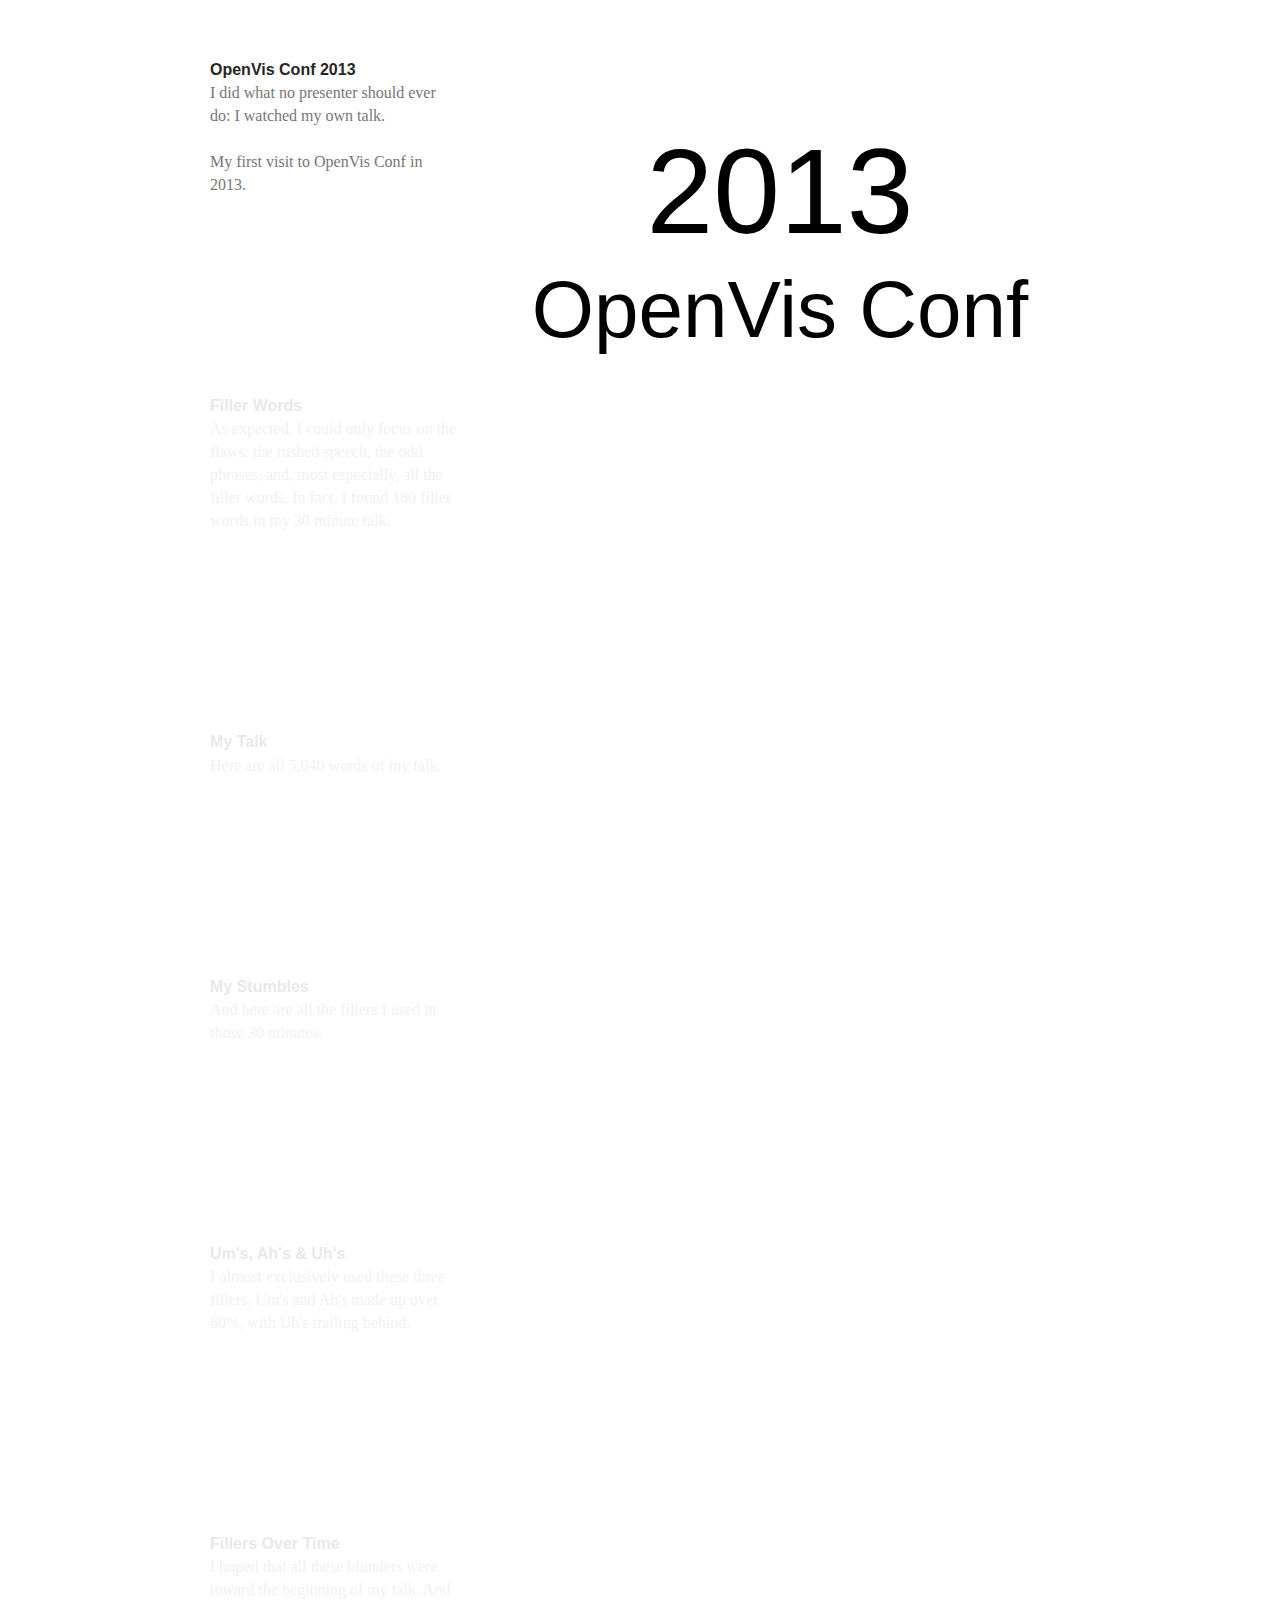
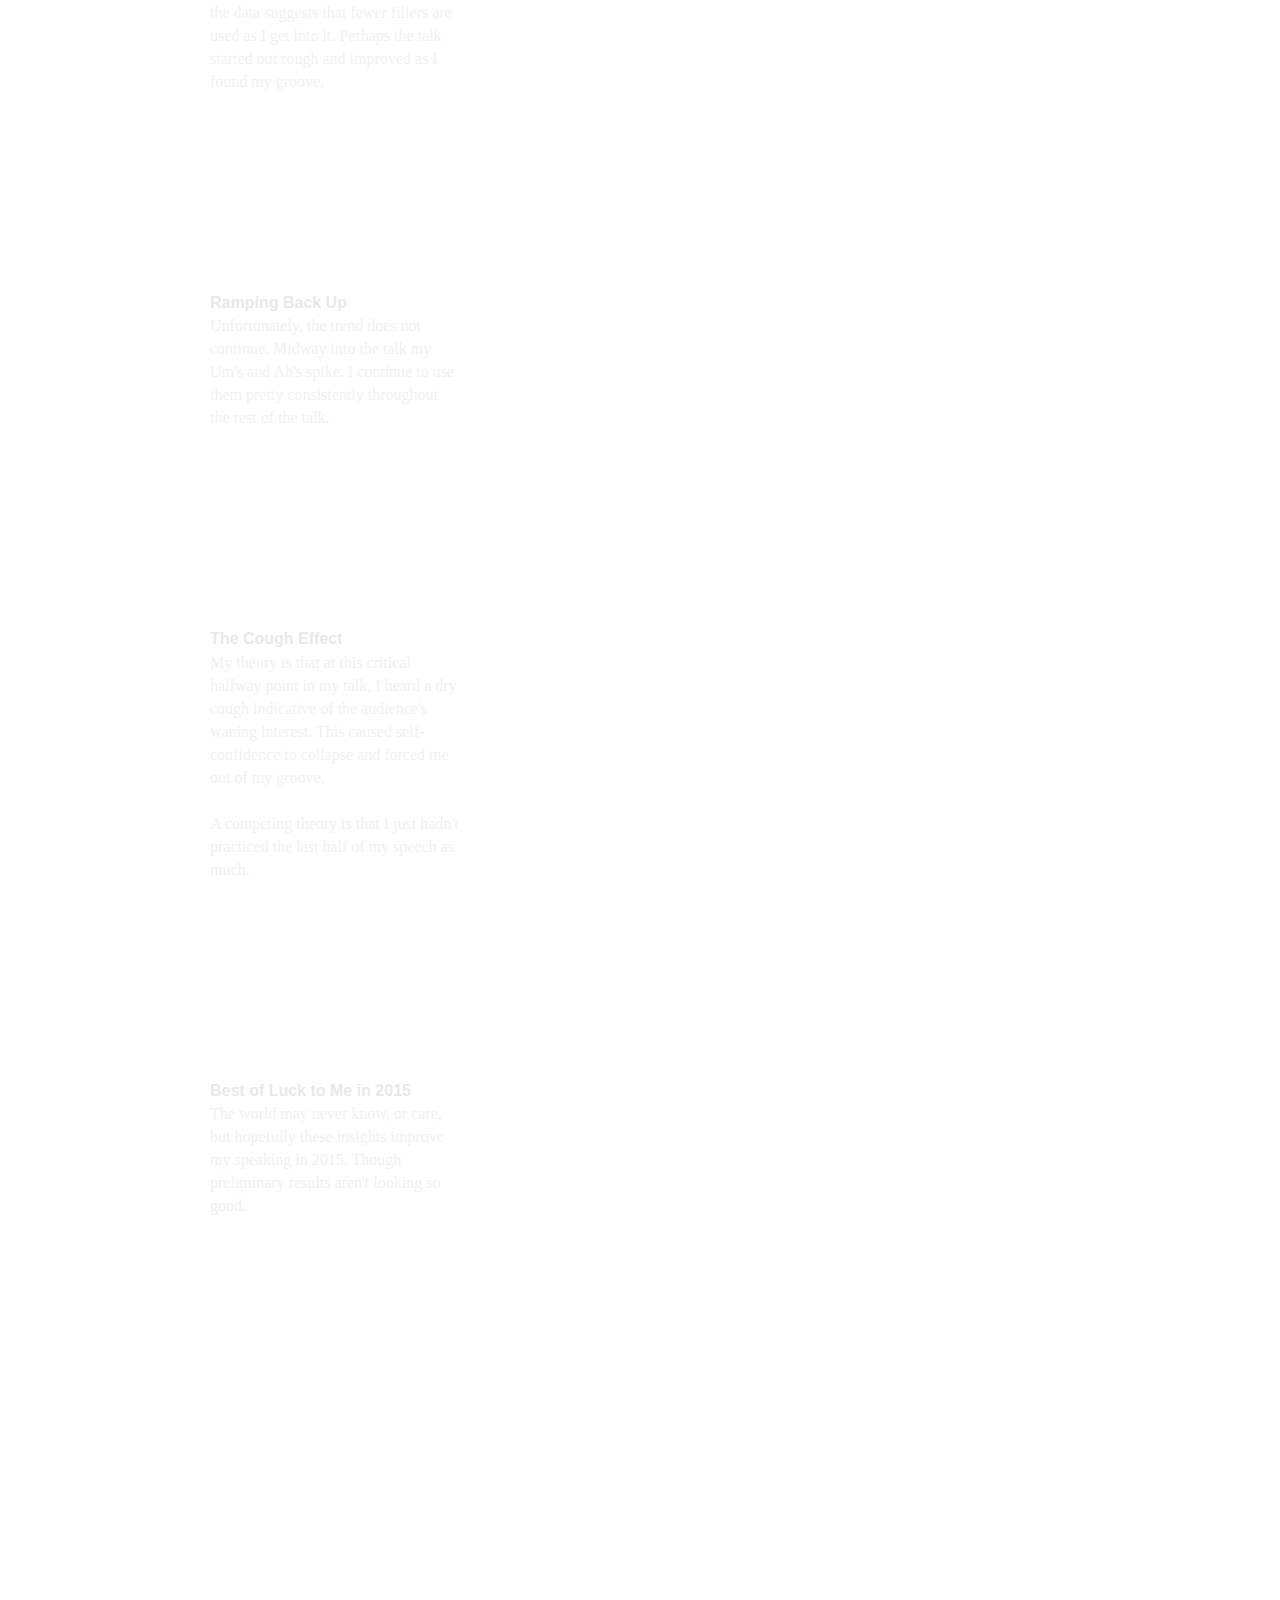
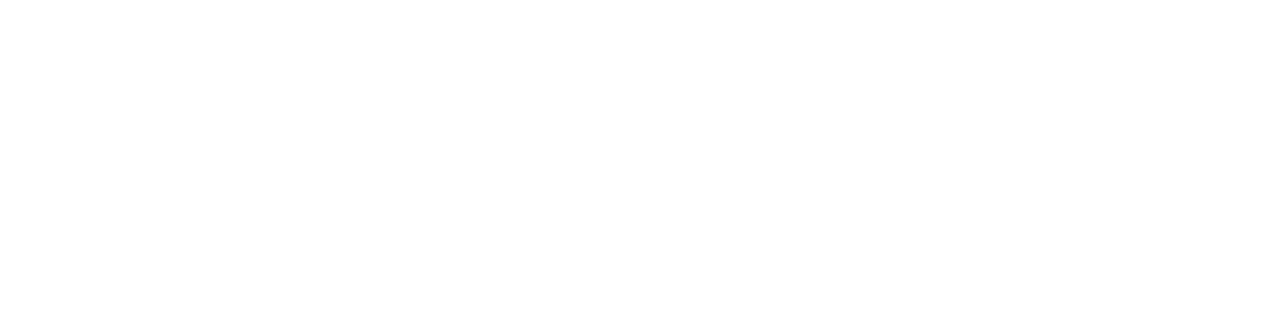
<file: index.html>
<!DOCTYPE html>
<html>
<head>
  <title>Scrolling Sections</title>
  <link rel="stylesheet" type="text/css" href="css/bootstrap.min.css"/>
  <link rel="stylesheet" type="text/css" href="css/style.css"/>
</head>
<body>
<div class="container">
  <div id='graphic'>
    <div id='sections'>
      <section class="step">
        <div class="title">OpenVis Conf 2013</div>
        I did what no presenter should ever do: I watched my own talk.<br/><br/>My first visit to OpenVis Conf in 2013.
      </section>
      <section class="step">
        <div class="title">Filler Words</div>
        As expected, I could only focus on the flaws: the rushed speech, the odd phrases, and, most especially, all the filler words. In fact, I found 180 filler words in my 30 minute talk.
      </section>
      <section class="step">
        <div class="title">My Talk</div>
        Here are all 5,040 words of my talk.
      </section>
      <section class="step">
        <div class="title">My Stumbles</div>
        And here are all the fillers I used in those 30 minutes.
      </section>
      <section class="step">
        <div class="title">Um's, Ah's &amp; Uh's</div>
        I almost exclusively used these three fillers. Um's and Ah's made up over 80%, with Uh's trailing behind.
      </section>
      <section class="step">
        <div class="title">Fillers Over Time</div>
        I hoped that all these blunders were toward the beginning of my talk. And the data suggests that fewer fillers are used as I get into it. Perhaps the talk started out rough and improved as I found my groove.
      </section>
      <section class="step">
        <div class="title">Ramping Back Up</div>
        Unfortunately, the trend does not continue. Midway into the talk my Um's and Ah's spike. I continue to use them pretty consistently throughout the rest of the talk.
      </section>
      <section class="step">
        <div class="title">The Cough Effect</div>
        My theory is that at this critical halfway point in my talk, I heard a dry cough indicative of the audience's waning interest. This caused self-confidence to collapse and forced me out of my groove.<br/><br/>A competing theory is that I just hadn't practiced the last half of my speech as much.
      </section>
      <section class="step">
        <div class="title">Best of Luck to Me in 2015</div>
        The world may never know, or care, but hopefully these insights improve my speaking in 2015. Though preliminary results aren't looking so good.
      </section>
    </div>
    <div id='vis'>
    </div>
    <div id="extra-space">
    </div>
  </div>
</div>


<script src="js/d3.js"></script>
<script src="js/queue.js"></script>
<script src="js/scroller.js"></script>
<script src="js/sections.js"></script>
</body>
</html>
</file>
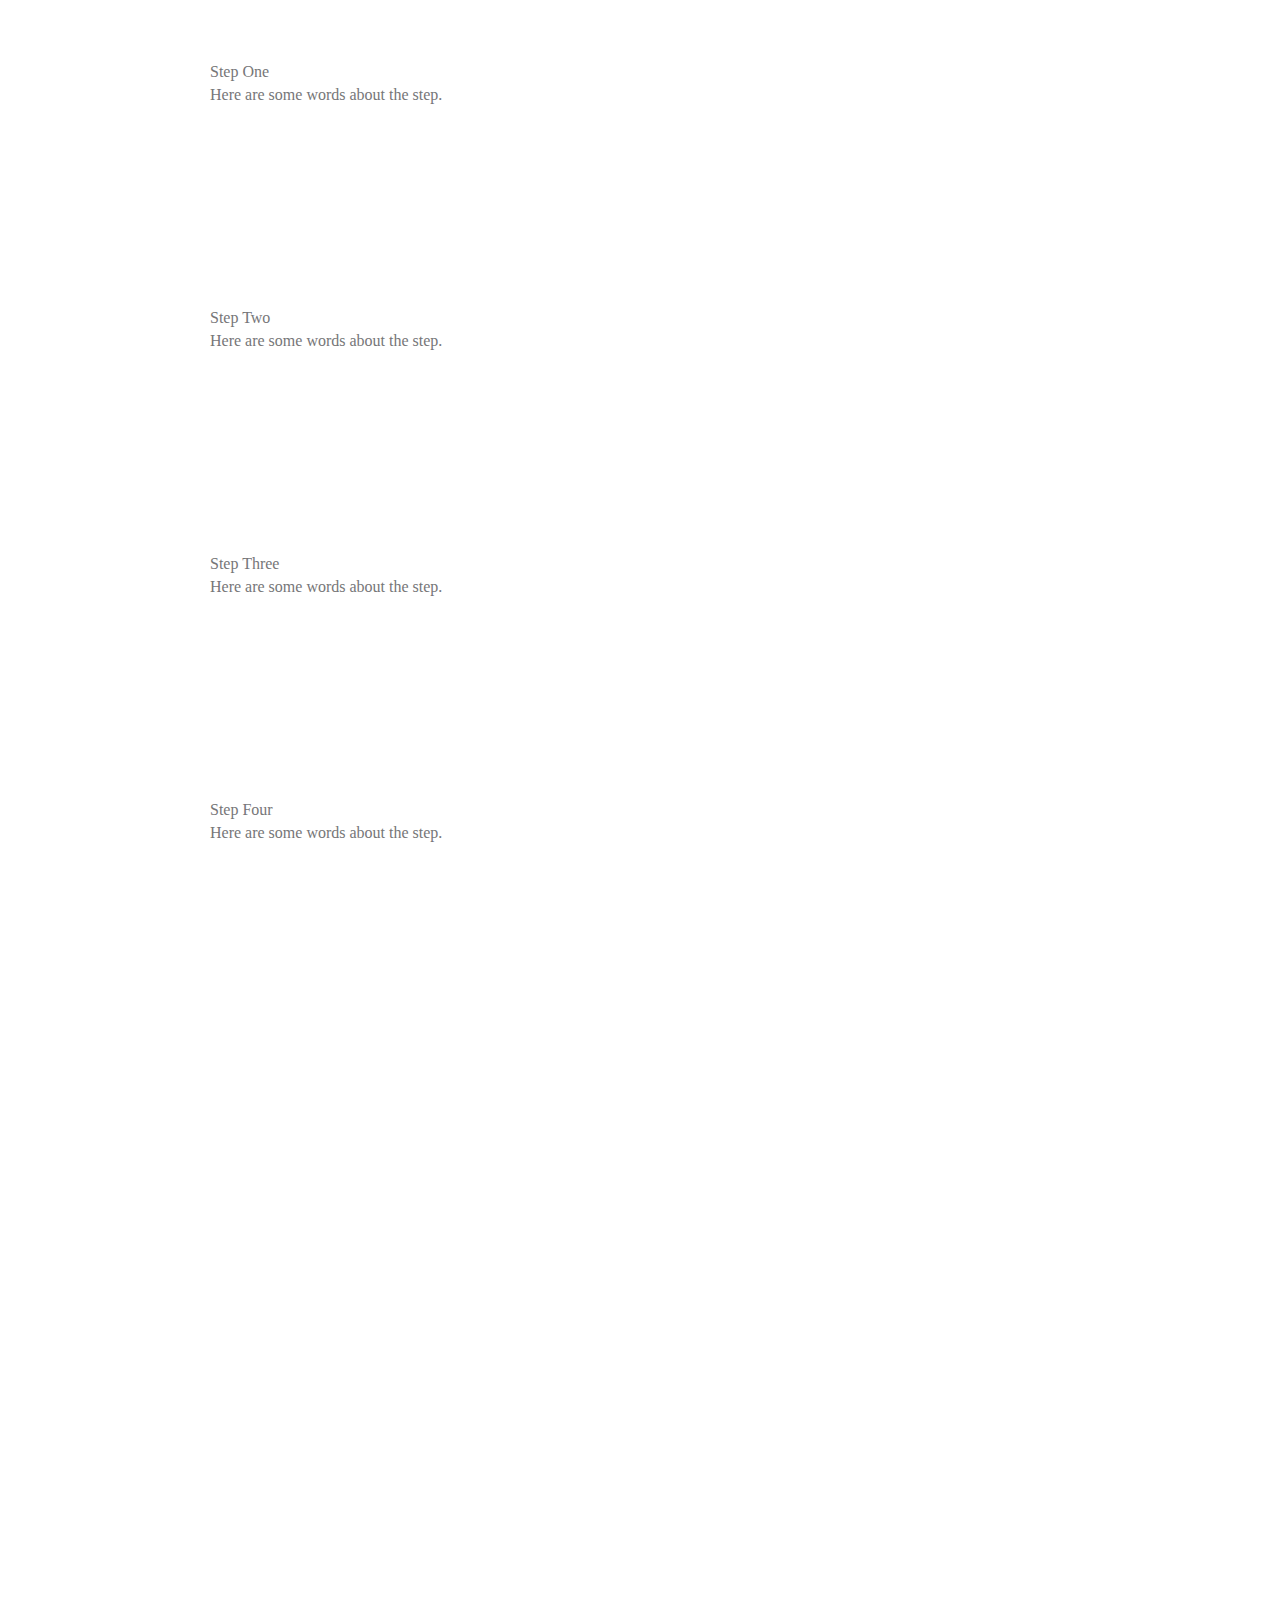
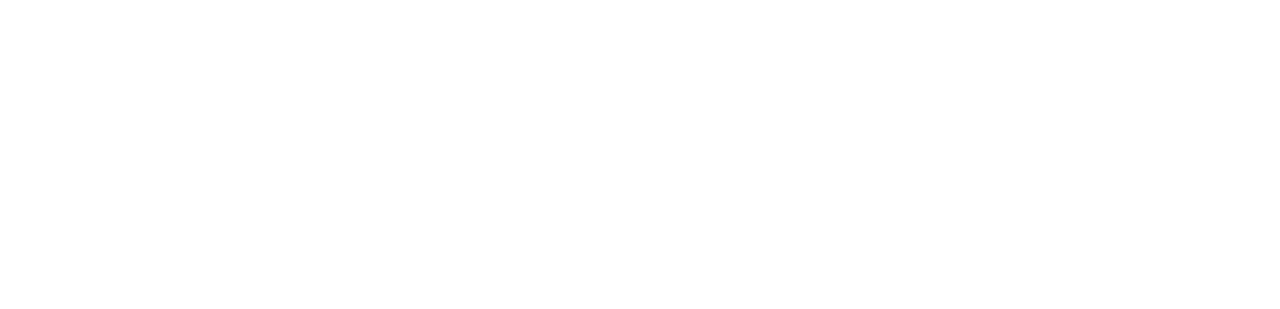
<file: steps.html>
<!DOCTYPE html>
<html>
<head>
<title>Scrolling Steps</title>
<link rel="stylesheet" type="text/css" href="css/bootstrap.min.css"/>
<link rel="stylesheet" type="text/css" href="css/style.css"/>
</head>
<body>
<div class="container">
  <div id='graphic'>
    <div id='steps'>
      <section class="step">
        <div class="title">Step One</div>
        Here are some words about the step.
      </section>
      <section class="step">
        <div class="title">Step Two</div>
        Here are some words about the step.
      </section>
      <section class="step">
        <div class="title">Step Three</div>
        Here are some words about the step.
      </section>
      <section class="step">
        <div class="title">Step Four</div>
        Here are some words about the step.
      </section>
    </div>
    <div id='graph'>
    </div>
    <div id="extra-space">
    </div>
  </div>
</div>


<script src="js/d3.js"></script>
<script src="js/steps.js"></script>
</body>
</html>
</file>
<file: css/style.css>
.container {
  width: 890px;
}

#graphic {
  padding-top: 60px;
}


#sections {
  position: relative;
  display: inline-block;
  width: 250px;
  top: 0px;
  z-index: 90;
  padding-bottom: 200px;
}

.step {
  margin-bottom: 200px;
  font-family: "TiemposTextWeb-Regular","Georgia";
  font-size: 16px;
  line-height: 23px;
  color: #767678;
}

#sections .title {
  font-family: Arial,Helvetica,"san-serif";
  font-size: 16px;
  font-weight: bold;
  margin-bottom: 2px;
  color: #262626;
  line-height: 1.2em;
}

#extra-space {
  height: 300px;
}

#vis {
  display: inline-block;
  position: fixed;
  top: 60px;
  z-index: 1;
  margin-left: 0;
  /* height: 600px; */
  /* width: 600px; */
  /* background-color: #ddd; */
}

#vis .title {
  font-size:120px;
  text-anchor: middle;
}

#vis .sub-title {
  font-size:80px;
  text-anchor: middle;
}

.axis path,
.axis line {
  fill: none;
  stroke: #666;
  shape-rendering: crispEdges;
}

.highlight {
  fill: #008080;
  font-weight: bold;
}

.cough-arrow {
  stroke: #000;
  stroke-width: 4px;

}
</file>
